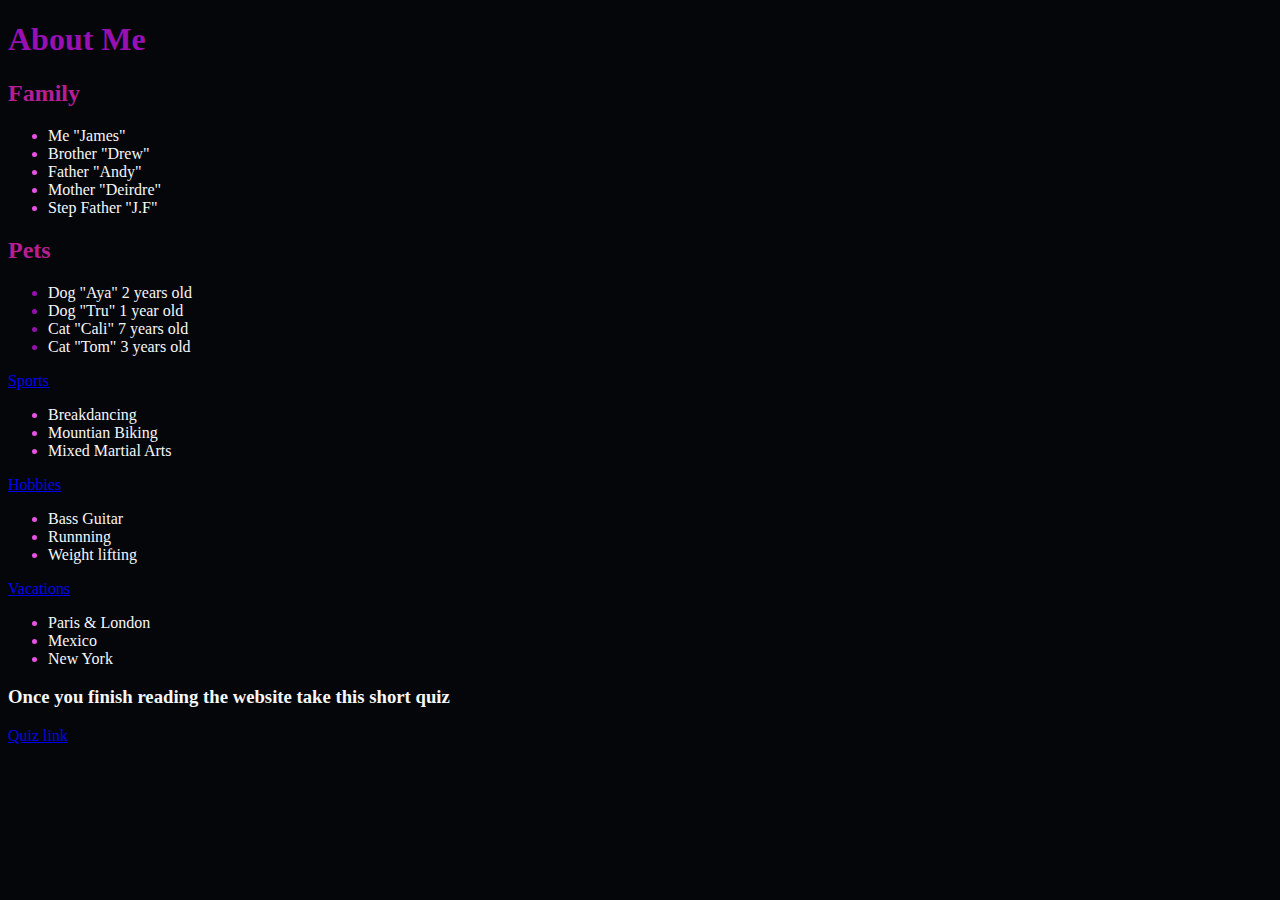
<file: index.html>
<!DOCTYPE html>
<html lang="en">
  <head>
    <meta charset="UTF-8" />
    <meta name="viewport" content="width=device-width, initial-scale=1.0" />
    <title>My Amazing Website</title>
    <link rel="preconnect" href="https://fonts.googleapis.com">
<link rel="preconnect" href="https://fonts.gstatic.com" crossorigin>
<link href="https://fonts.googleapis.com/css2?family=Coming+Soon&family=Roboto:ital,wght@0,100..900;1,100..900&display=swap" rel="stylesheet">
    <link rel="stylesheet" href="style.css"  />
  </head>

  <body>
    <h1><strong>About Me</strong></h1>
    <h2>Family</h2>
    <ul>
      <li>Me "James"</li>
      <li>Brother "Drew"</li>
      <li>Father "Andy"</li>
      <li>Mother "Deirdre"</li>
      <li>Step Father "J.F"</li>
    </ul>
    <h2>Pets</h2>
    <ul class="dogs">
      <li>Dog "Aya" 2 years old</li>
      <li>Dog "Tru" 1 year old</li>
      <li>Cat "Cali" 7 years old</li>
      <li>Cat "Tom" 3 years old</li>
    </ul>
    <a href="Sports.html">Sports</a>
    <ul>
      <li>Breakdancing</li>
      <li>Mountian Biking</li>
      <li>Mixed Martial Arts</li>
    </ul>
    <a href="hobbies.html">Hobbies</a>
    <ul>
      <li>Bass Guitar</li>
      <li>Runnning</li>
      <li>Weight lifting</li>
    </ul>
    <a href="Vacation.html">Vacations</a>
    <ul>
      <li>Paris & London</li>
      <li>Mexico</li>
      <li>New York</li>
    </ul>
    <h3>Once you finish reading the website take this short quiz</h3>
    <a href="quiz.html">Quiz link</a>
  </body>
</html>
</file>
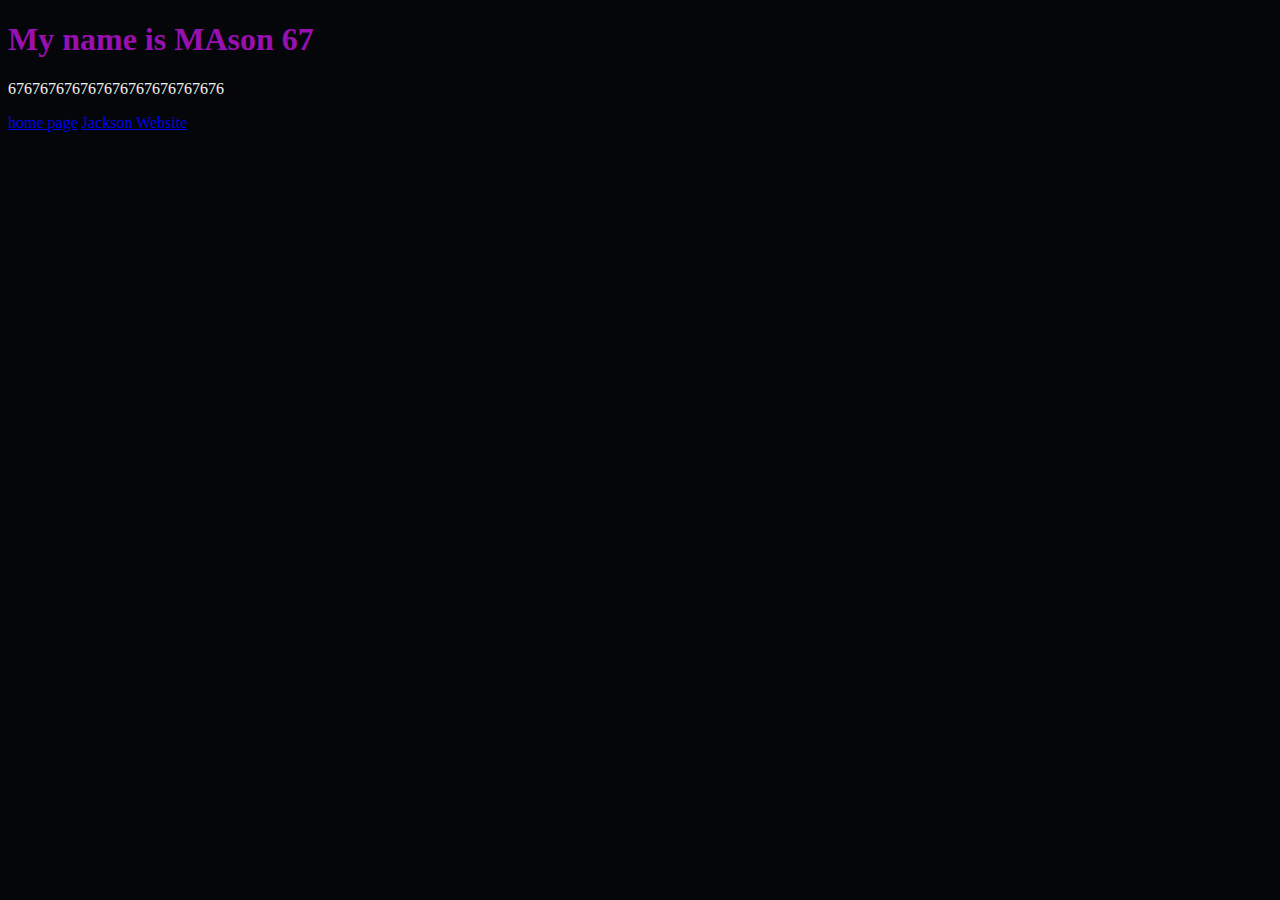
<file: class_links.html>
<!DOCTYPE html>
<html lang="en">
<head>
    <meta charset="UTF-8">
    <meta name="viewport" content="width=device-width, initial-scale=1.0">
    <title>Document</title>
    <link rel="preconnect" href="https://fonts.googleapis.com">
    <link rel="preconnect" href="https://fonts.gstatic.com" crossorigin>
    <link href="https://fonts.googleapis.com/css2?family=Coming+Soon&family=Great+Vibes&family=M+PLUS+1p&display=swap"
        rel="stylesheet">
    <link rel="stylesheet" href="style.css">
</head>
<body>
    <h1>My name is MAson 67</h1>
    <p>676767676767676767676767676</p>
    <a href="index.html">home page</a>
    <a href="https://jacksonc29.github.io">Jackson Website</a>
</body>
</html>
</file>
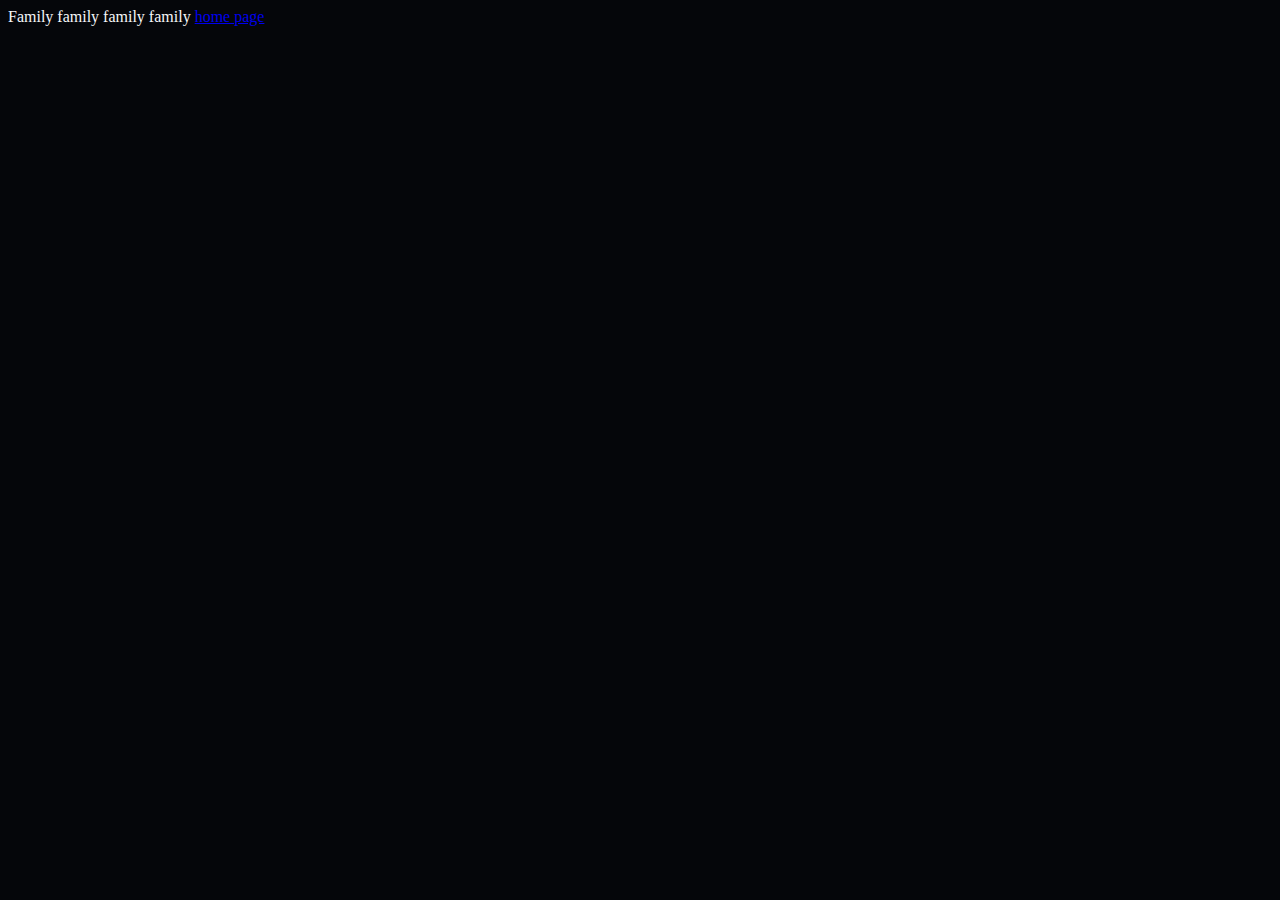
<file: Family.html>
<!DOCTYPE html>
<html lang="en">
<head>
    <meta charset="UTF-8">
    <meta name="viewport" content="width=device-width, initial-scale=1.0">
    <title>Document</title>
    <link rel="preconnect" href="https://fonts.googleapis.com">
    <link rel="preconnect" href="https://fonts.gstatic.com" crossorigin>
    <link href="https://fonts.googleapis.com/css2?family=Coming+Soon&family=Great+Vibes&family=M+PLUS+1p&display=swap"
        rel="stylesheet">
    <link rel="stylesheet" href="style.css">
</head>
<body>
    Family family family family
     <a href="index.html">home page</a>
</body>
</html>
</file>
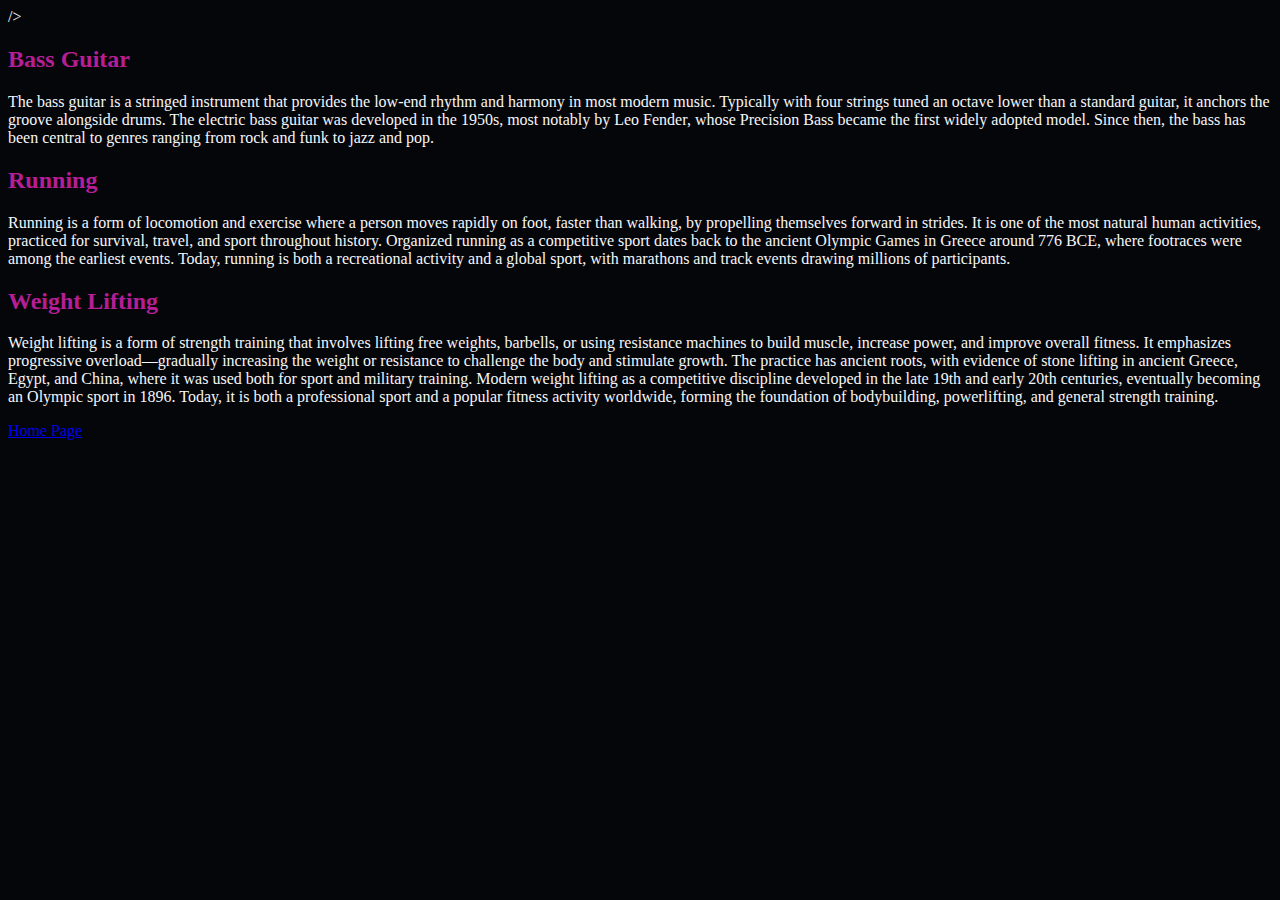
<file: hobbies.html>
<!DOCTYPE html>
<html lang="en">
 <head>
    <meta charset="UTF-8" />
    <meta name="viewport" content="width=device-width, initial-scale=1.0" />
    <title>Evo Hog Rider</title>
    <link rel="preconnect" href="https://fonts.googleapis.com">
<link rel="preconnect" href="https://fonts.gstatic.com" crossorigin>
<link href="https://fonts.googleapis.com/css2?family=Coming+Soon&family=Roboto:ital,wght@0,100..900;1,100..900&display=swap" rel="stylesheet">
    />
    <link rel="stylesheet" href="style.css" />
  </head>
<body>
    <h2>Bass Guitar</h2>
    <P>The bass guitar is a stringed instrument that provides the low-end rhythm and harmony in most modern music. Typically with four strings tuned an octave lower than a standard guitar, it anchors the groove alongside drums. The electric bass guitar was developed in the 1950s, most notably by Leo Fender, whose Precision Bass became the first widely adopted model. Since then, the bass has been central to genres ranging from rock and funk to jazz and pop.</P>
    <h2>Running</h2>
    <p>Running is a form of locomotion and exercise where a person moves rapidly on foot, faster than walking, by propelling themselves forward in strides. It is one of the most natural human activities, practiced for survival, travel, and sport throughout history. Organized running as a competitive sport dates back to the ancient Olympic Games in Greece around 776 BCE, where footraces were among the earliest events. Today, running is both a recreational activity and a global sport, with marathons and track events drawing millions of participants.</p>
    <h2>Weight Lifting</h2>
    <p>Weight lifting is a form of strength training that involves lifting free weights, barbells, or using resistance machines to build muscle, increase power, and improve overall fitness. It emphasizes progressive overload—gradually increasing the weight or resistance to challenge the body and stimulate growth. The practice has ancient roots, with evidence of stone lifting in ancient Greece, Egypt, and China, where it was used both for sport and military training. Modern weight lifting as a competitive discipline developed in the late 19th and early 20th centuries, eventually becoming an Olympic sport in 1896. Today, it is both a professional sport and a popular fitness activity worldwide, forming the foundation of bodybuilding, powerlifting, and general strength training.</p>
<a href="index.html">Home Page</a>
</body>
</html>
</file>
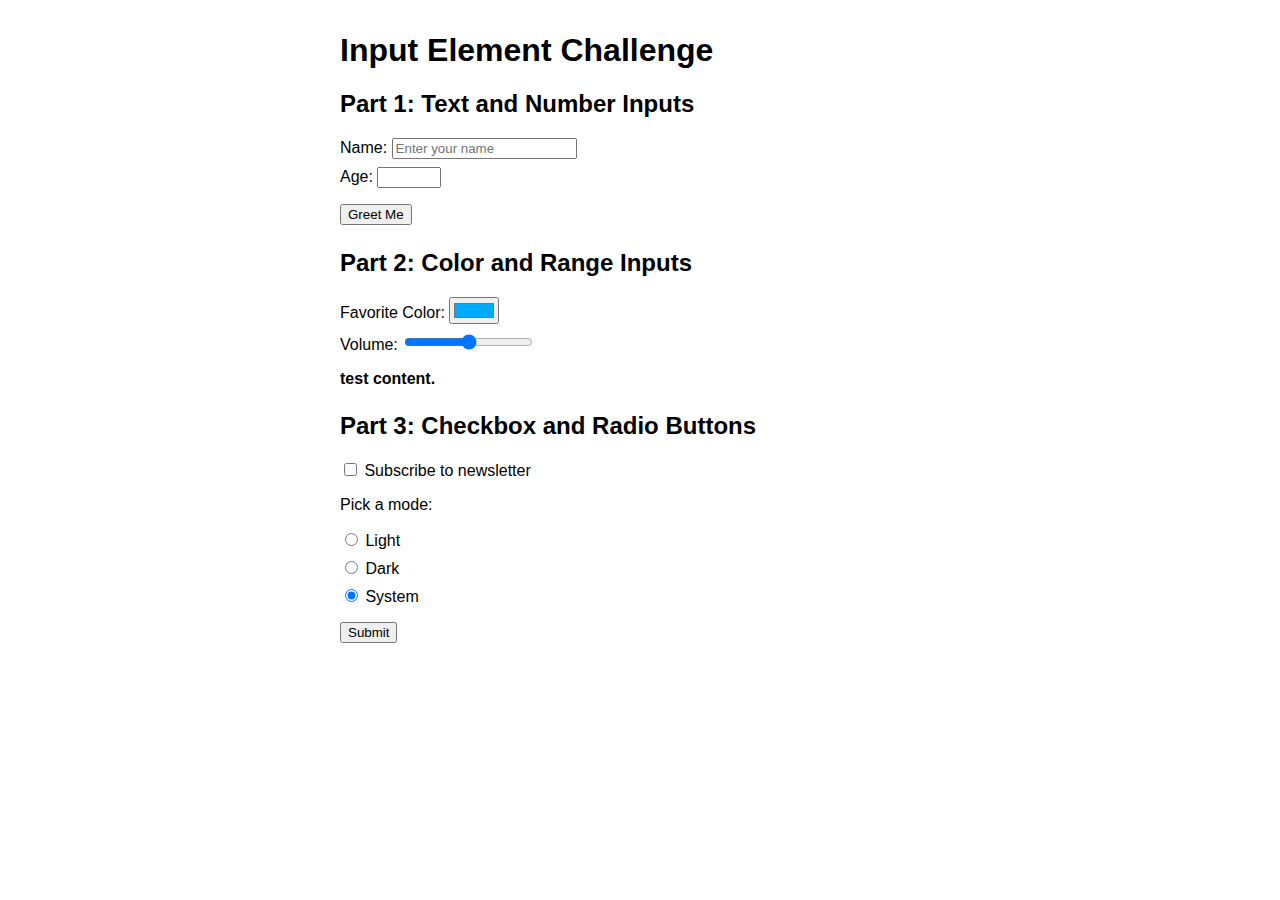
<file: input_elements_challenge.html>
<!DOCTYPE html>
<html lang="en">
  <head>
    <meta charset="UTF-8" />
    <meta name="viewport" content="width=device-width, initial-scale=1.0" />
    <title>Input Element Challenge</title>
    <style>
      body {
        font-family: sans-serif;
        max-width: 600px;
        margin: 2rem auto;
      }

      section {
        margin-bottom: 1.5rem;
      }

      label {
        display: block;
        margin-top: 0.5rem;
      }

      button {
        margin-top: 1rem;
      }

      .output {
        margin-top: 1rem;
        font-weight: bold;
      }
    </style>
  </head>

  <body>
    <h1>Input Element Challenge</h1>

    <section id="part1">
      <h2>Part 1: Text and Number Inputs</h2>
      <label>
        Name:
        <input id="nameInput" type="text" placeholder="Enter your name" />
      </label>
      <label>
        Age:
        <input id="ageInput" type="number" min="0" max="120" />
      </label>
      <button id="btnGreet">Greet Me</button>
      <div class="output" id="greetingOutput"></div>
    </section>

    <section id="part2">
      <h2>Part 2: Color and Range Inputs</h2>
      <label>
        Favorite Color:
        <input id="colorInput" type="color" value="#00AAFF" />
      </label>
      <label>
        Volume:
        <input id="volumeInput" type="range" min="0" max="100" value="50" />
      </label>
      <div class="output" id="colorOutput"></div>
    </section>

    <section id="part3">
      <h2>Part 3: Checkbox and Radio Buttons</h2>
      <label
        ><input type="checkbox" id="subscribeBox" /> Subscribe to
        newsletter</label
      >
      <p>Pick a mode:</p>
      <label><input type="radio" name="mode" value="Light" /> Light</label>
      <label><input type="radio" name="mode" value="Dark" /> Dark</label>
      <label
        ><input type="radio" name="mode" value="System" checked /> System</label
      >
      <button id="btnSubmit">Submit</button>
      <div class="output" id="modeOutput"></div>
    </section>

    <script>
      // --- PART 1 ---
      const nameInput = document.getElementById("nameInput");
      const ageInput = document.getElementById("ageInput");
      const btnGreet = document.getElementById("btnGreet");
      const greetingOutput = document.getElementById("greetingOutput");

      btnGreet.addEventListener("click", () => {
        let name = nameInput.value;
        let age = ageInput.value;
        greetingOutput.innerText =
          "hello " + name + ", you are" + age + " years old!";
        // TODO: Display a message like "Hello NAME, you are AGE years old!"
        // Challenge: If age < 13, show "You're just a kid!" instead.
        if (age < 13) {
          greetingOutput.innerText = "Your just a kid!";
        }
      });

      // --- PART 2 ---
      const colorInput = document.getElementById("colorInput");
      const volumeInput = document.getElementById("volumeInput");
      const colorOutput = document.getElementById("colorOutput");
      colorOutput.textContent = "test content.";

      colorInput.addEventListener("input", () => {
        document.body.style.backgroundColor = "colorInput.value";
      });
     
      // TODO: Update the background color of colorOutput whenever the color input changes.
      // Challenge: Also display the hex code and volume value dynamically.

      // --- PART 3 ---
      const subscribeBox = document.getElementById("subscribeBox");
      const btnSubmit = document.getElementById("btnSubmit");
      const modeOutput = document.getElementById("modeOutput");

      btnSubmit.addEventListener("click", () => {
        // TODO: Find which radio button is checked and display it.
        // Challenge: Include whether the user subscribed or not.
      });
    </script>
  </body>
</html>
</file>
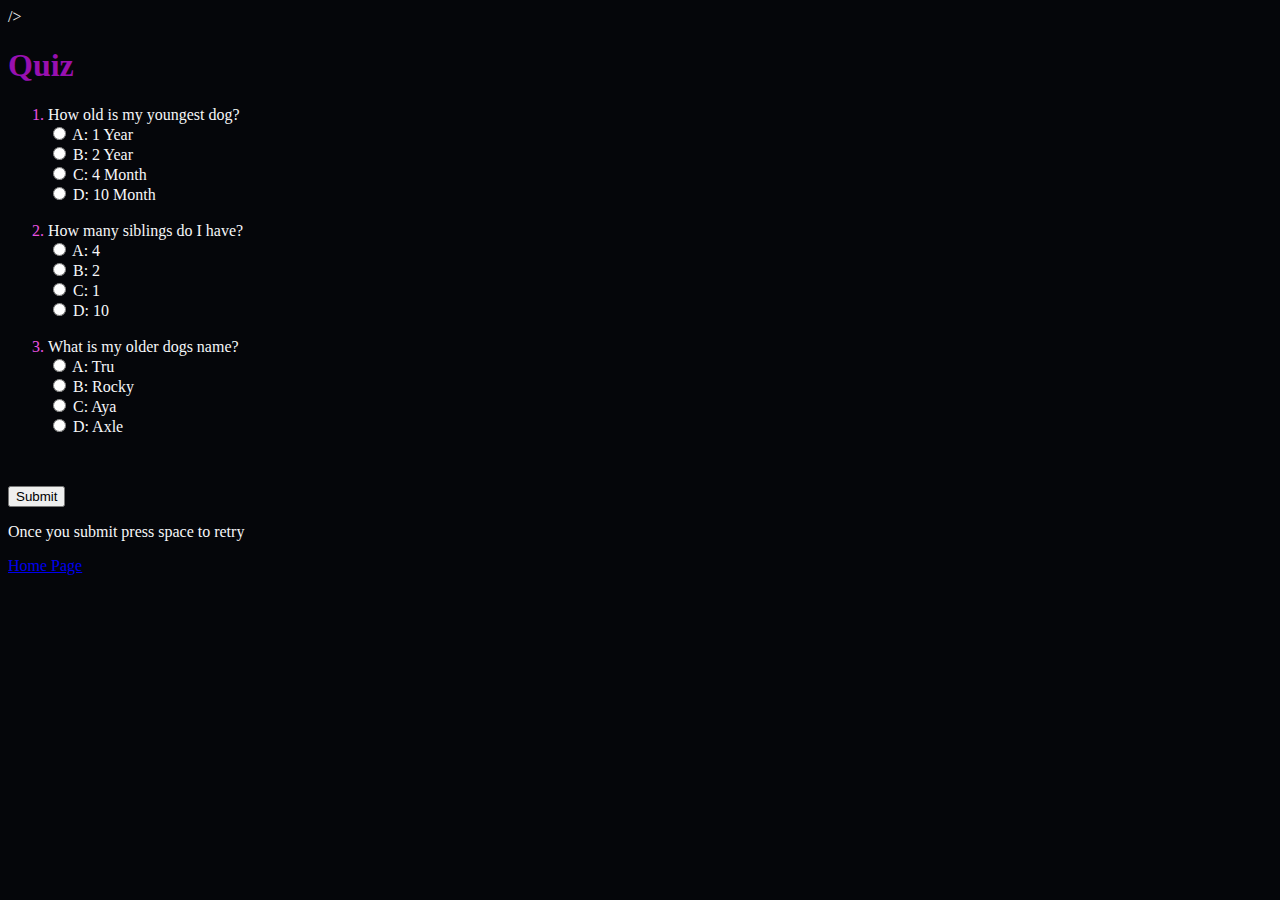
<file: quiz.html>
<!DOCTYPE html>
<html lang="en">
   <head>
    <meta charset="UTF-8" />
    <meta name="viewport" content="width=device-width, initial-scale=1.0" />
    <title>Evo Hog Rider</title>
    <link rel="preconnect" href="https://fonts.googleapis.com">
<link rel="preconnect" href="https://fonts.gstatic.com" crossorigin>
<link href="https://fonts.googleapis.com/css2?family=Coming+Soon&family=Roboto:ital,wght@0,100..900;1,100..900&display=swap" rel="stylesheet">
    />
    <link rel="stylesheet" href="style.css" />
  </head>
  <body>
    <h1>Quiz</h1>
    <ol>
      <li>
        How old is my youngest dog?<br />
        <input type="radio" name="q1" value="A" /> A: 1 Year<br />
        <input type="radio" name="q1" value="B" /> B: 2 Year<br />
        <input type="radio" name="q1" value="C" /> C: 4 Month<br />
        <input type="radio" name="q1" value="D" /> D: 10 Month
      </li>

      <br />

      <li>
        How many siblings do I have?<br />
        <input type="radio" name="q2" value="A" /> A: 4 <br />
        <input type="radio" name="q2" value="B" /> B: 2 <br />
        <input type="radio" name="q2" value="C" /> C: 1 <br />
        <input type="radio" name="q2" value="D" /> D: 10
      </li>

      <br />

      <li>
        What is my older dogs name?<br />
        <input type="radio" name="q3" value="A" /> A: Tru <br />
        <input type="radio" name="q3" value="B" /> B: Rocky <br />
        <input type="radio" name="q3" value="C" /> C: Aya <br />
        <input type="radio" name="q3" value="D" /> D: Axle
      </li>
    </ol>

    <br />

    <p id="result"></p>
    <button id="submitBtn">Submit</button>

    <script>
      const button = document.getElementById("submitBtn");
      button.addEventListener("click", checkQuiz);

      function checkQuiz() {
        let score = 0;

        if (document.querySelector('input[name="q1"]:checked')?.value === "A")
          score++;
        if (document.querySelector('input[name="q2"]:checked')?.value === "C")
          score++;
        if (document.querySelector('input[name="q3"]:checked')?.value === "C")
          score++;

        const resultElement = document.getElementById("result");
        displayScore(score, resultElement);
      }

      function displayScore(score, resultElement) {
        if (score === 3) {
          resultElement.innerText = "Excellent! You scored 3 out of 3.";
        } else if (score === 2) {
          resultElement.innerText = "So Close! You scored 2 out of 3.";
        } else if (score === 1) {
          resultElement.innerText =
            "Better luck next time! You scored 1 out of 3.";
        } else {
          resultElement.innerText = "Just give up atp! You scored 0 out of 3.";
        }
      }
      document.addEventListener("keydown", function (e) {
        if (e.code === "Space") {
          document.querySelectorAll('input[type="radio"]').forEach((radio) => {
            radio.checked = false;
          });
          document.getElementById("result").innerText = "";
        }
      });
    </script>
    <p>Once you submit press space to retry</p>
    <a href="index.html">Home Page</a>
  </body>
</html>
</file>
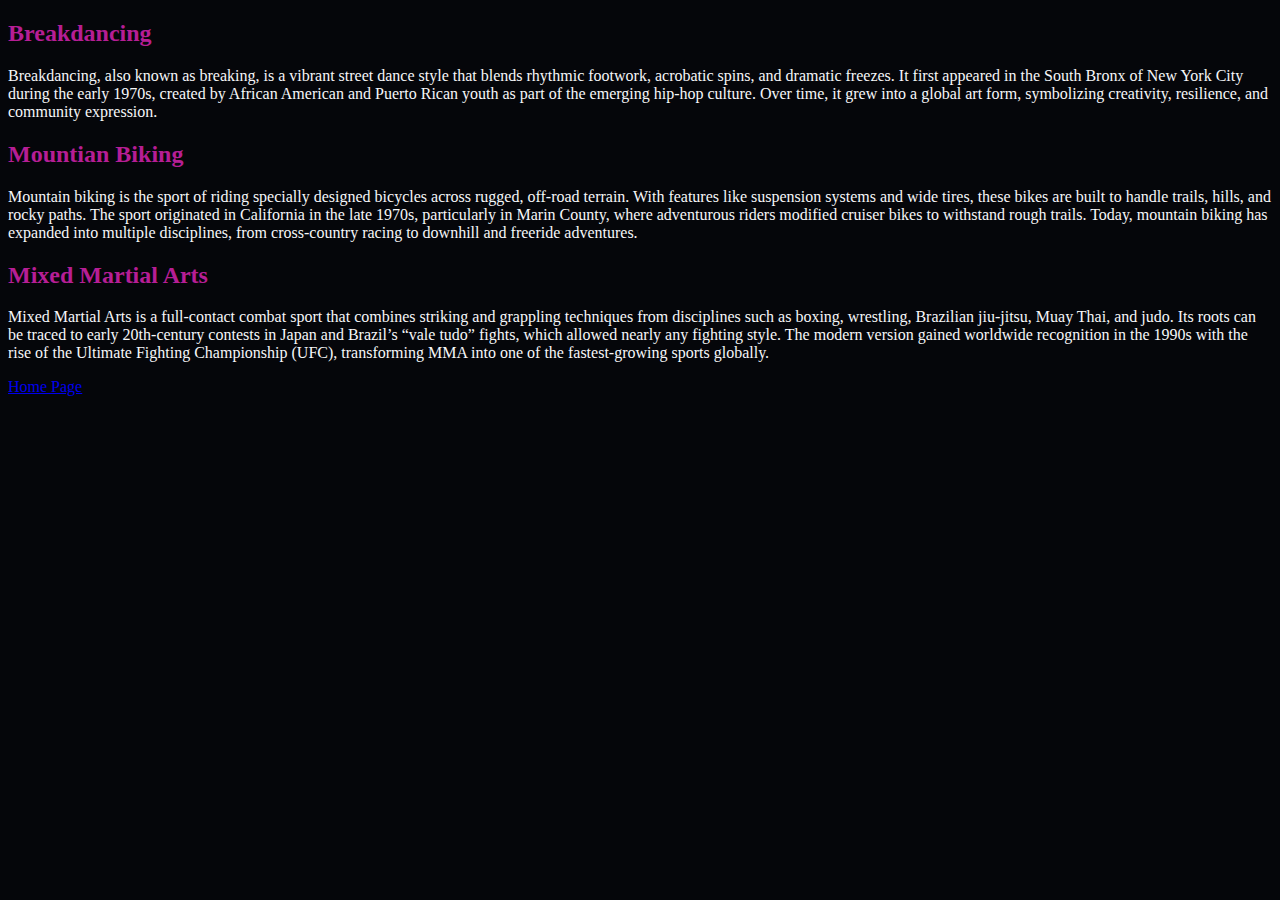
<file: Sports.html>
<!DOCTYPE html>
<html lang="en">
 <head>
    <meta charset="UTF-8" />
    <meta name="viewport" content="width=device-width, initial-scale=1.0" />
    <title>Evo Hog Rider</title>
    <link rel="preconnect" href="https://fonts.googleapis.com">
<link rel="preconnect" href="https://fonts.gstatic.com" crossorigin>
<link href="https://fonts.googleapis.com/css2?family=Coming+Soon&family=Roboto:ital,wght@0,100..900;1,100..900&display=swap" rel="stylesheet">
    <link rel="stylesheet" href="style.css" />
  </head>
<body>
    <h2> Breakdancing</h2>
<p>Breakdancing, also known as breaking, is a vibrant street dance style that blends rhythmic footwork, acrobatic spins, and dramatic freezes. It first appeared in the South Bronx of New York City during the early 1970s, created by African American and Puerto Rican youth as part of the emerging hip-hop culture. Over time, it grew into a global art form, symbolizing creativity, resilience, and community expression.</p>
 <h2>Mountian Biking</h2>
 <p>Mountain biking is the sport of riding specially designed bicycles across rugged, off-road terrain. With features like suspension systems and wide tires, these bikes are built to handle trails, hills, and rocky paths. The sport originated in California in the late 1970s, particularly in Marin County, where adventurous riders modified cruiser bikes to withstand rough trails. Today, mountain biking has expanded into multiple disciplines, from cross-country racing to downhill and freeride adventures.
 <h2>Mixed Martial Arts</h2>
 <p>Mixed Martial Arts is a full-contact combat sport that combines striking and grappling techniques from disciplines such as boxing, wrestling, Brazilian jiu-jitsu, Muay Thai, and judo. Its roots can be traced to early 20th-century contests in Japan and Brazil’s “vale tudo” fights, which allowed nearly any fighting style. The modern version gained worldwide recognition in the 1990s with the rise of the Ultimate Fighting Championship (UFC), transforming MMA into one of the fastest-growing sports globally.</p>
 </p>
 <A href="index.html">Home Page</A>
</body>
</html>
</file>
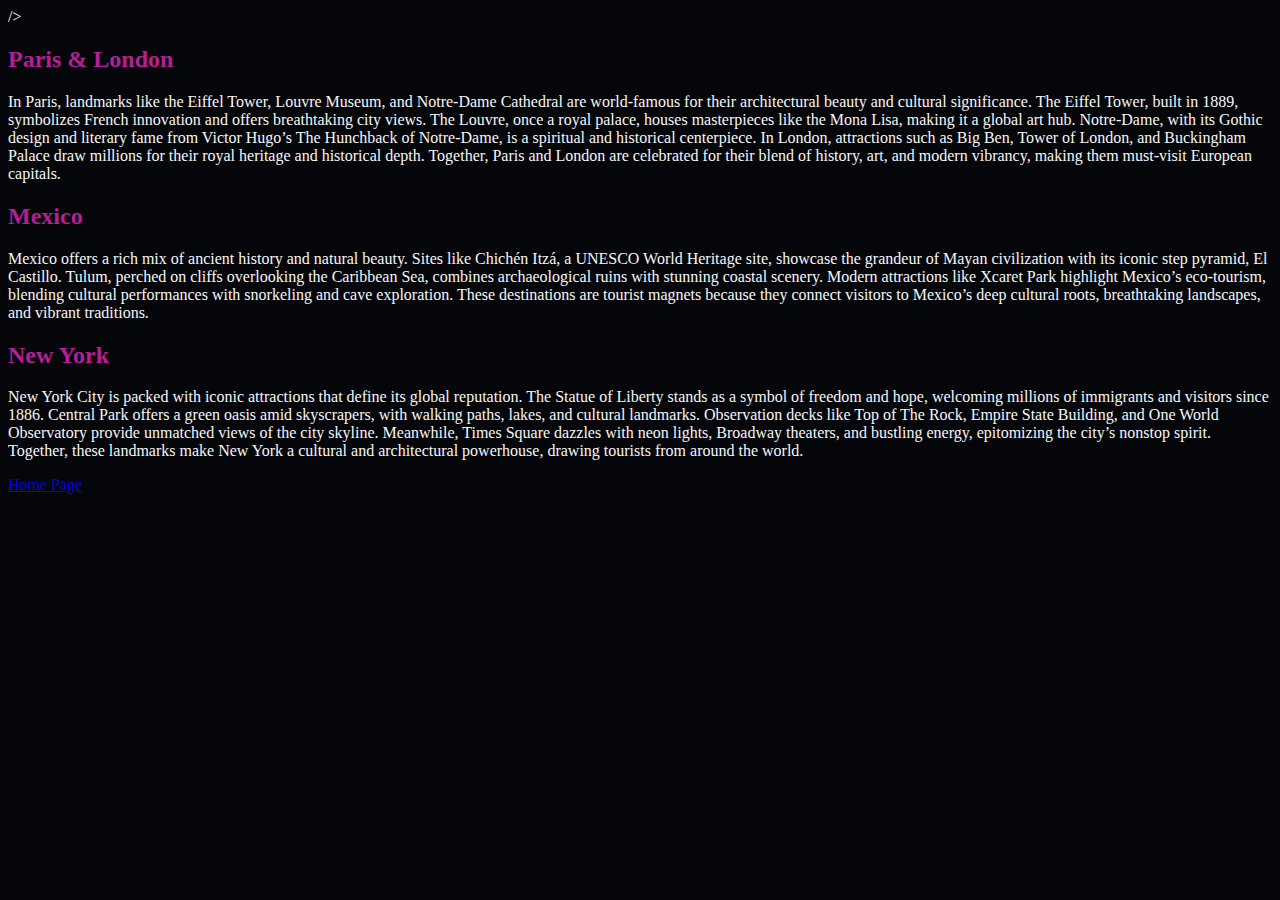
<file: Vacation.html>
<!DOCTYPE html>
<html lang="en">
 <head>
    <meta charset="UTF-8" />
    <meta name="viewport" content="width=device-width, initial-scale=1.0" />
    <title>Evo Hog Rider</title>
    <link rel="preconnect" href="https://fonts.googleapis.com">
<link rel="preconnect" href="https://fonts.gstatic.com" crossorigin>
<link href="https://fonts.googleapis.com/css2?family=Coming+Soon&family=Roboto:ital,wght@0,100..900;1,100..900&display=swap" rel="stylesheet">
    />
    <link rel="stylesheet" href="style.css" />
  </head>
<body>
    <h2>Paris & London</h2>
    <p>In Paris, landmarks like the Eiffel Tower, Louvre Museum, and Notre-Dame Cathedral are world-famous for their architectural beauty and cultural significance. The Eiffel Tower, built in 1889, symbolizes French innovation and offers breathtaking city views. The Louvre, once a royal palace, houses masterpieces like the Mona Lisa, making it a global art hub. Notre-Dame, with its Gothic design and literary fame from Victor Hugo’s The Hunchback of Notre-Dame, is a spiritual and historical centerpiece. In London, attractions such as Big Ben, Tower of London, and Buckingham Palace draw millions for their royal heritage and historical depth. Together, Paris and London are celebrated for their blend of history, art, and modern vibrancy, making them must-visit European capitals.
    </p>
    <h2>Mexico</h2>
    <p>Mexico offers a rich mix of ancient history and natural beauty. Sites like Chichén Itzá, a UNESCO World Heritage site, showcase the grandeur of Mayan civilization with its iconic step pyramid, El Castillo. Tulum, perched on cliffs overlooking the Caribbean Sea, combines archaeological ruins with stunning coastal scenery. Modern attractions like Xcaret Park highlight Mexico’s eco-tourism, blending cultural performances with snorkeling and cave exploration. These destinations are tourist magnets because they connect visitors to Mexico’s deep cultural roots, breathtaking landscapes, and vibrant traditions.</p>
    <h2>New York</h2>
    <p>New York City is packed with iconic attractions that define its global reputation. The Statue of Liberty stands as a symbol of freedom and hope, welcoming millions of immigrants and visitors since 1886. Central Park offers a green oasis amid skyscrapers, with walking paths, lakes, and cultural landmarks. Observation decks like Top of The Rock, Empire State Building, and One World Observatory provide unmatched views of the city skyline. Meanwhile, Times Square dazzles with neon lights, Broadway theaters, and bustling energy, epitomizing the city’s nonstop spirit. Together, these landmarks make New York a cultural and architectural powerhouse, drawing tourists from around the world.</p>
<a href="index.html">Home Page</a>
</body>
</html>
</file>
<file: style.css>
html {
--text: #f6f7f9;
--background: #05060a;
--primary: #b61e95;
--secondary: #ea51e2;
--accent: #9810b0;
}

body {
    color: var(--text);
    background:VAR(--background);
}

h1 {
    color: var(--accent)
}

h2 {
    color: var(--primary);
}

.dogs li::marker {
    color: var(--accent)
}

li::marker {
    color: var(--secondary);
}
</file>
